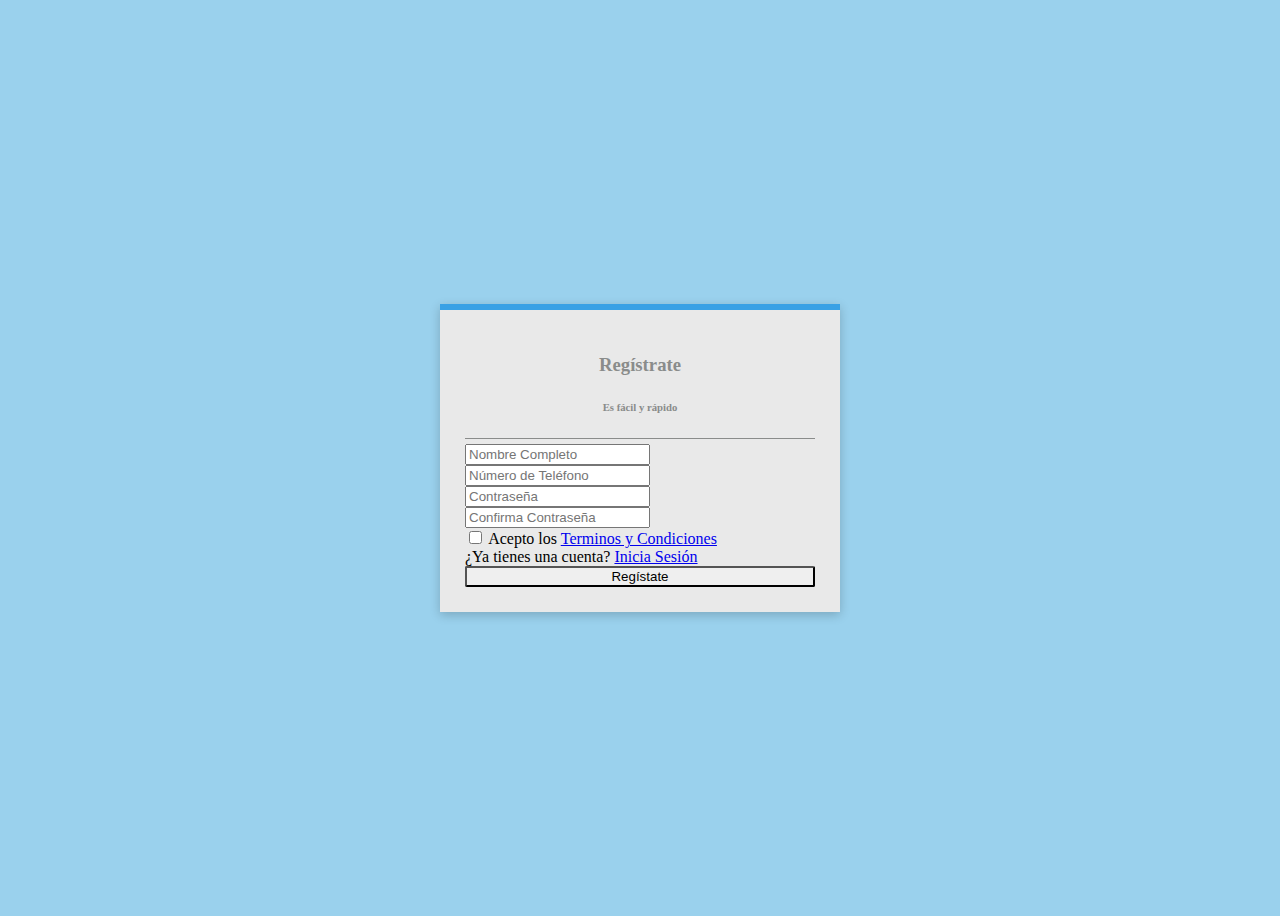
<file: registro.html>
<!DOCTYPE html>
<html lang="en">
<head>
    <meta charset="UTF-8">
    <meta http-equiv="X-UA-Compatible" content="IE=edge">
    <meta name="viewport" content="width=device-width, initial-scale=1.0">
    <title>Registro de Usuario</title>
    <link rel="StyleSheet" href="css/estilos.css" type="text/css" media="screen">
    <link rel="stylesheet" href="https://stackpath.bootstrapcdn.com/bootstrap/4.1.3/css/bootstrap.min.css" integrity="sha384-MCw98/SFnGE8fJT3GXwEOngsV7Zt27NXFoaoApmYm81iuXoPkFOJwJ8ERdknLPMO" crossorigin="anonymous">
</head>
<body class="text-center">
    <div class="cover-container full-div">
        <section class="centrar section">
            <div class="line"></div>
            <div class="form">
                <h3 class="text-color">Regístrate</h3>
                <h6 class="text-color">Es fácil y rápido</h6>
                <form class="form-center">
                    <div class="form-group">
                        <div class="row">
                            <div class="col">
                                <input id="nombre" type="text" class="form-control" placeholder="Nombre Completo " >
                            </div>
                        </div>
                    </div>
                    <div class="form-group">
                        <div class="row">
                            <div class="col">
                                <input id="telefono" type="text" class="form-control" placeholder="Número de Teléfono" >
                            </div>
                        </div>
                    </div>
                    <div class="row">
                        <div class="form-group col">
                            <input id="contrasena" autocomplete="on" type="password" class="form-control" placeholder="Contraseña">
                        </div>
                        <div class="form-group col">
                            <input id="confirmarContrasena" autocomplete="on" type="password" class="form-control" placeholder="Confirma Contraseña" >
                        </div>
                    </div>
                    <div class="form-group form-check">
                        <input item id="terminos" type="checkbox" class="form-check-input" >
                        <label class="form-check-label" >Acepto los <a href="#"> Terminos y Condiciones</a></label>
                    </div>
                    <div class="form-group">
                        <label class="form-check-label" >¿Ya tienes una cuenta? <a href="login.html">Inicia Sesión</a></label>
                    </div>
                    <button  onclick="validarRegistro()" class="btn btn-primary" style="width: 100%;" type="button" >Regístate</button>
                </form>
            </div>
        </section>
    </div>
    <script src="https://code.jquery.com/jquery-3.5.1.min.js"></script>
    <script src="https://cdnjs.cloudflare.com/ajax/libs/popper.js/1.14.3/umd/popper.min.js" integrity="sha384-ZMP7rVo3mIykV+2+9J3UJ46jBk0WLaUAdn689aCwoqbBJiSnjAK/l8WvCWPIPm49" crossorigin="anonymous"></script>
    <script src="https://stackpath.bootstrapcdn.com/bootstrap/4.1.3/js/bootstrap.min.js" integrity="sha384-ChfqqxuZUCnJSK3+MXmPNIyE6ZbWh2IMqE241rYiqJxyMiZ6OW/JmZQ5stwEULTy" crossorigin="anonymous"></script>
    <script src="js/controlador.js" type="text/javascript"></script>
    <script src="js/validaciones.js" type="text/javascript"></script>
</body>
</html>
</file>
<file: css/estilos.css>
body {
    background-color: #9AD1ED!important;
}

.line {
    background-color: #39A1E5;
    height: 6px;
}

.centrar {
    margin-left: auto;
    margin-right: auto;
}

.section {
    width: 400px;
    background-color: #e9e9e9;
    box-shadow: 0 3px 10px rgb(0 0 0 / 0.2);
}

.text-color{
    color: #8a8c8b;
    text-align: center;
    font-weight:640;
}

.form {
    padding: 25px;
}

.full-div {
    height: 100vh;
    display: flex;
    place-items: center;
}

.form-center{
    border-top: 1px solid; 
    border-color: #8a8c8b;
    padding-top: 5px;
}

.btn {
    border-radius: 2px!important;
}
</file>
